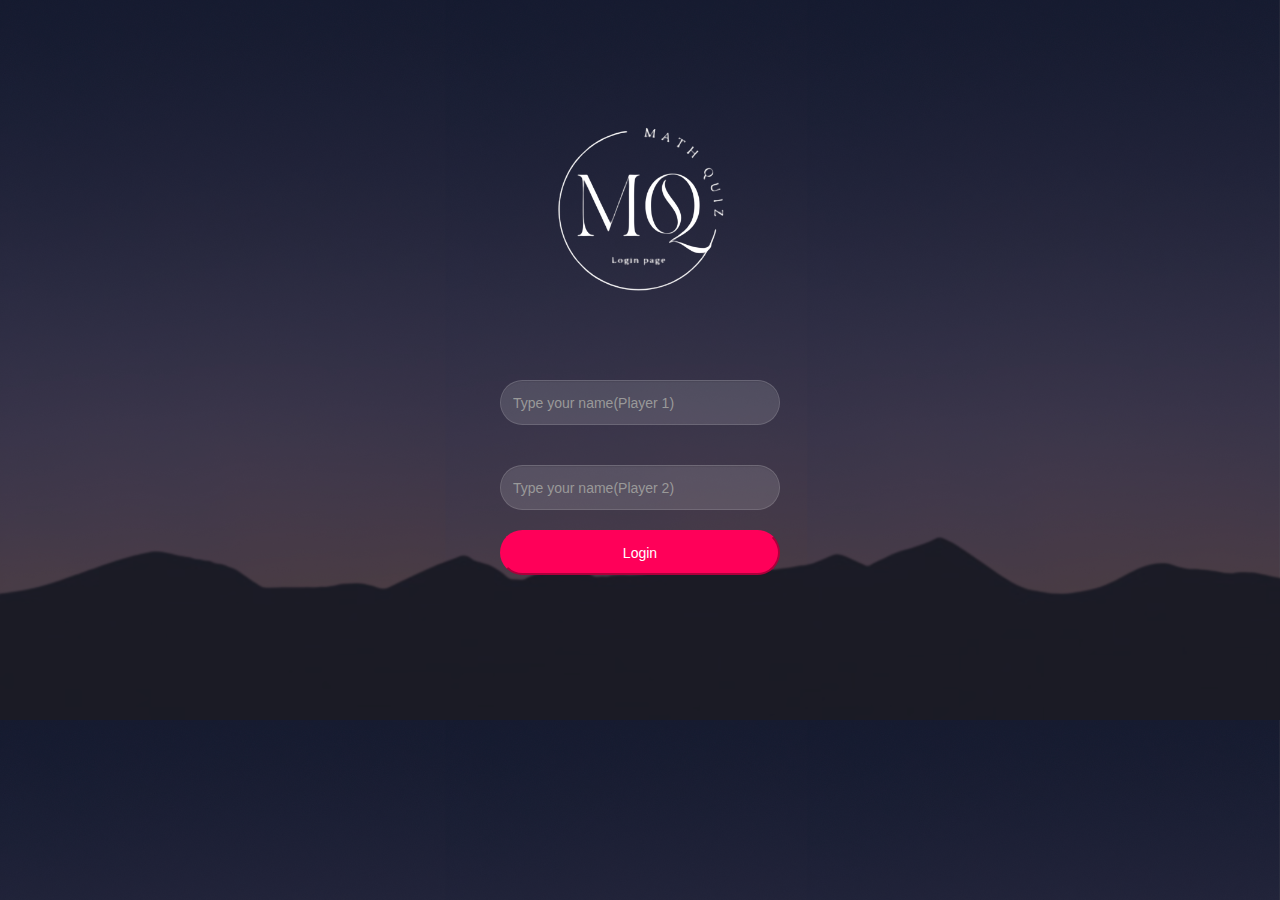
<file: index.html>
<!DOCTYPE html>
<html>
<head>
	<title>The Math Quiz Game</title>

<meta name="viewport" content="width=device-width, initial-scale=1">
<link rel="stylesheet" href="https://maxcdn.bootstrapcdn.com/bootstrap/3.4.0/css/bootstrap.min.css">
<script src="https://ajax.googleapis.com/ajax/libs/jquery/3.4.1/jquery.min.js"></script>
<script src="https://maxcdn.bootstrapcdn.com/bootstrap/3.4.0/js/bootstrap.min.js"></script>

<link rel="stylesheet" type="text/css" href="game.css">

<script src="game_login.js"></script>
</head>
<body>
	<center>
		<br>
        <br>
        <br>
        <img id="logo" src="name logo.png">
	<div class="col-lg-4 col-md-4 col-sm-8 col-xs-11 login_div1">
		<input type="text" id="player1_input" class="form-control" placeholder="Type your name(Player 1)">
	</div>

	<div class="col-lg-4 col-md-4 col-sm-8 col-xs-11 login_div2">
		<input type="text" id="player2_input" class="form-control" placeholder="Type your name(Player 2)">
	</div>
    
    <button id="login_button" type="button" onclick="login()"> Login </button>

</center>
</body>
</html>
</file>
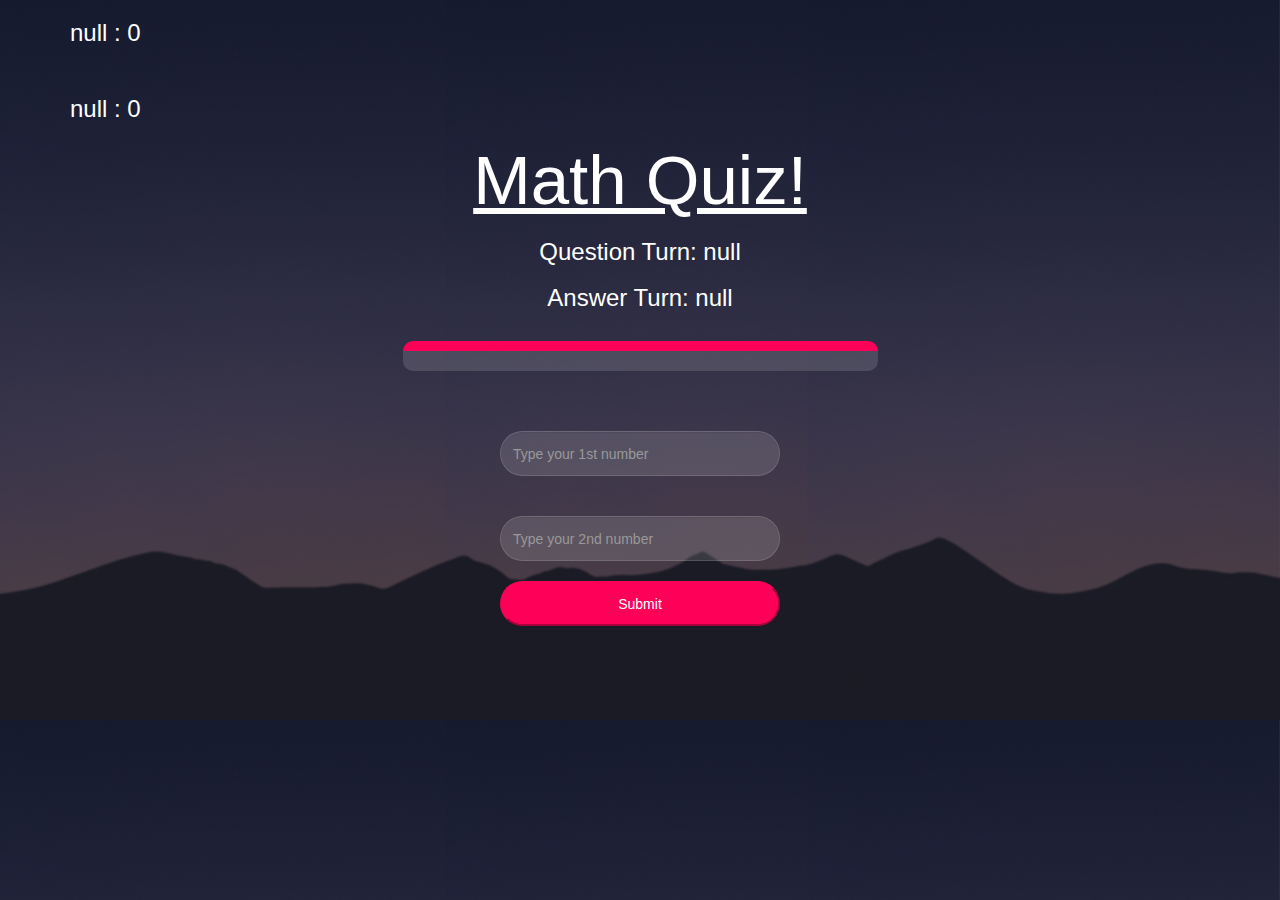
<file: game_page.html>
<!DOCTYPE html>
<html>
<head>
	<title>Math Quiz!!🔢</title>

<meta name="viewport" content="width=device-width, initial-scale=1">
<link rel="stylesheet" href="https://maxcdn.bootstrapcdn.com/bootstrap/3.4.0/css/bootstrap.min.css">
<script src="https://ajax.googleapis.com/ajax/libs/jquery/3.4.1/jquery.min.js"></script>
<script src="https://maxcdn.bootstrapcdn.com/bootstrap/3.4.0/js/bootstrap.min.js"></script>

<link rel="stylesheet" type="text/css" href="game.css">
</head>
<body>

    <div class="container">
	<h3 id="player_1"> </h3> <span id="player_1_score"> </span>
	<br>
	<h3 id="player_2"> </h3> <span id="player_2_score"> </span>
	<center>
		<h1 style="color: white;">Math Quiz!</h1>
		<h3 id="player_question_turn"></h3>
		<h3 id="player_answer_turn"></h3>
		<br>
		<div id="output" class="col-lg-5 col-md-5 col-sm-8 col-xs-10"> </div>
		<br>
		<br>

		<div class="col-lg-4 col-md-4 col-sm-8 col-xs-11 login_div1">
			<input type="text" id="player1_input" class="form-control" placeholder="Type your 1st number">
		</div>
	
		<div class="col-lg-4 col-md-4 col-sm-8 col-xs-11 login_div2">
			<input type="text" id="player2_input" class="form-control" placeholder="Type your 2nd number">
		</div>

		<button id="login_button" type="button" onclick="submit()"> Submit </button>
	</center>
</div>

<script src="game_page.js"></script>
</body>
</html>
</file>
<file: game.css>
body
{
	background: #dea9ff;
    background-image: url("1.png");
    background-size: cover;
}

#login_button
{
    border-radius: 25px;
    width: 280px;
    height: 45px;
    background-color:rgb(255, 0, 89);
    color: #ffffff;
    border-color: rgb(255, 0, 89);
}

#logo
{
    height: 300px;
}

#player2_input
{
    border-radius: 25px;
    width: 280px;
    height: 45px;
    background-color: hwb(0 100% 0% / 0.133);
    border-color: hwb(0 100% 0% / 0.133);
    color: rgb(255, 255, 255);
}

#player1_input
{
    border-radius: 25px;
    width: 280px;
    height: 45px;
    background-color: hwb(0 100% 0% / 0.133);
    border-color: hwb(0 100% 0% / 0.133);
    color: rgb(255, 255, 255);
}

	.login_div1 , .login_div2
	{
		padding: 20px;
		float: none;
		border-radius: 15px;
	}


#player1_name , #player2_name
{
	display: inline-block;
    text-align: left;
}

#word
{
	width: 60%;
}

#word_display
{
	letter-spacing: 5px;
}

#output
{
background: hwb(0 100% 0% / 0.133);
border-radius: 10px;
border-top: 10px solid rgb(255, 0, 89);
padding: 10px;
float: none;
text-align: left;
}

h3
{
    color: rgb(255, 255, 255);
}

h1
{
    font-size: 69px;
    text-decoration-line: underline;
}
</file>
